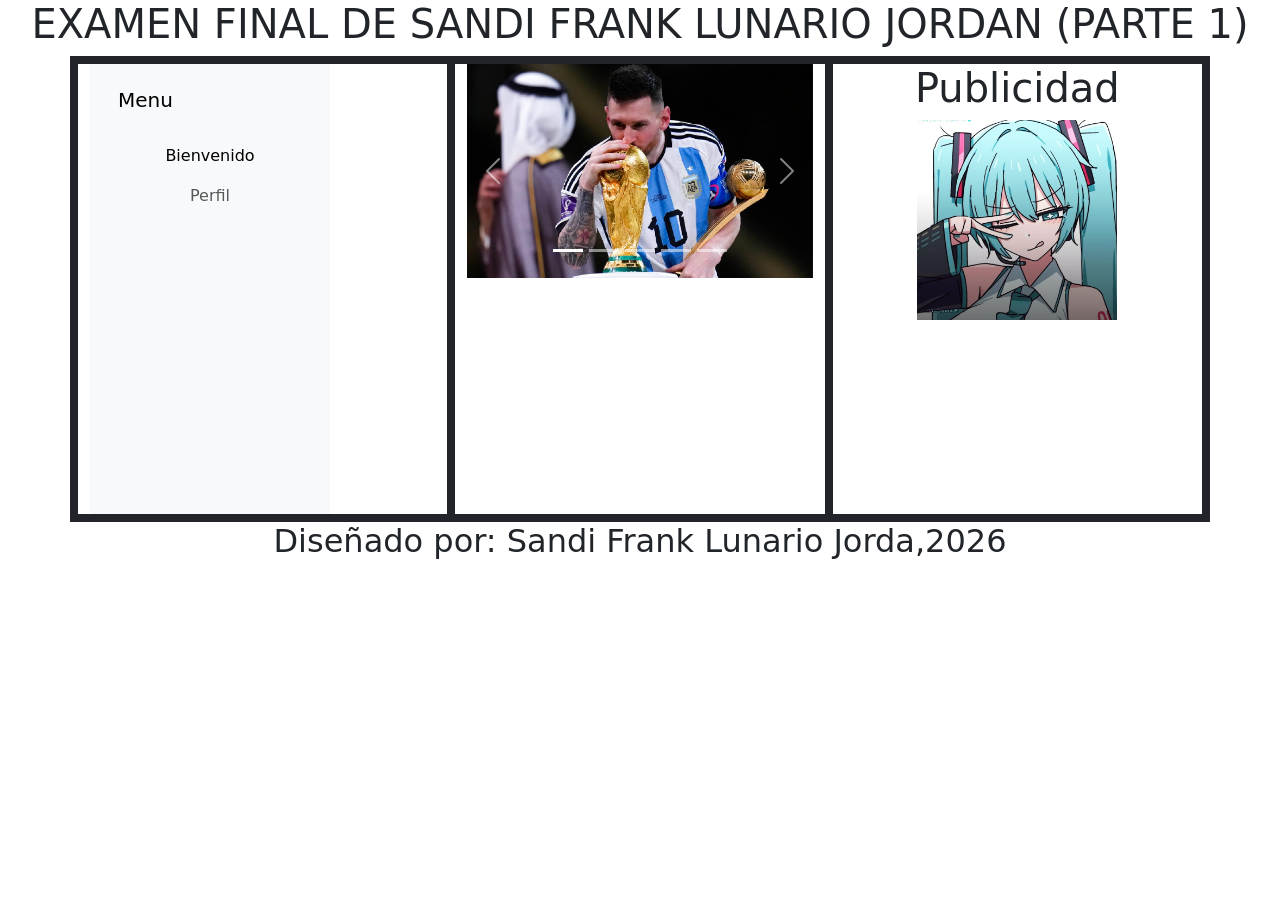
<file: index.html>
<!doctype html>
<html lang="en">
  <head>
    <meta charset="UTF-8">
    <meta name="viewport" content="width=device-width, initial-scale=1">
    <title>Bootstrap demo</title>
    <link href="https://cdn.jsdelivr.net/npm/bootstrap@5.2.3/dist/css/bootstrap.min.css" rel="stylesheet" integrity="sha384-rbsA2VBKQhggwzxH7pPCaAqO46MgnOM80zW1RWuH61DGLwZJEdK2Kadq2F9CUG65" crossorigin="anonymous">
  </head>
  <body>
    <div>
        <h1 class="text-center   ">EXAMEN FINAL DE SANDI FRANK LUNARIO JORDAN (PARTE 1)</h1>
    </div>
<div class="container text-center">
  <div class="row border border-4 border-dark ">
    <div class="col border border-4 border-dark ">
      <nav class="navbar bg-light flex-column align-items-stretch p-3" style="width: 240px; height: 50vh;">
  <div class="container-fluid flex-column align-items-start">
    <!-- Marca / Logo -->
    <a class="navbar-brand mb-3" href="#">Menu</a>
    
    <!-- Contenedor de enlaces en vertical -->
    <div class="w-100" id="navbarNav">
      <ul class="navbar-nav flex-column w-100">
        <li class="nav-item">
          <a class="nav-link active" aria-current="page" href="#">Bienvenido</a>
        </li>
        <li class="nav-item">
          <a class="nav-link" href="pages\Perfil.html">Perfil</a>
        </li>
      </ul>
    </div>
  </div>
</nav>
    </div>
    <div class="col border border-4 border-dark">
<div id="carouselExampleIndicators" class="carousel slide" data-bs-ride="true">
  <div class="carousel-indicators">
    <button type="button" data-bs-target="#carouselExampleIndicators" data-bs-slide-to="0" class="active" aria-current="true" aria-label="Slide 1"></button>
    <button type="button" data-bs-target="#carouselExampleIndicators" data-bs-slide-to="1" aria-label="Slide 2"></button>
    <button type="button" data-bs-target="#carouselExampleIndicators" data-bs-slide-to="2" aria-label="Slide 3"></button>
    <button type="button" data-bs-target="#carouselExampleIndicators" data-bs-slide-to="3" aria-label="Slide 4"></button>
    <button type="button" data-bs-target="#carouselExampleIndicators" data-bs-slide-to="4" aria-label="Slide 5"></button>
  </div>
  <div class="carousel-inner">
    <div class="carousel-item active">
      <img src="imgs/lionel-messi-besa-copa-recibir.jpg" class="d-block w-100" alt="...">
    </div>
    <div class="carousel-item">
      <img src="imgs/OIP (1).webp" class="d-block w-100" alt="...">
    </div>
    <div class="carousel-item">
      <img src="imgs/OIP (2).webp" class="d-block w-100" alt="...">
    </div>
        <div class="carousel-item">
      <img src="imgs/OIP (3).webp" class="d-block w-100" alt="...">
    </div>
        <div class="carousel-item">
      <img src="imgs/OIP.webp" class="d-block w-100" alt="...">
    </div>
  </div>
  <button class="carousel-control-prev" type="button" data-bs-target="#carouselExampleIndicators" data-bs-slide="prev">
    <span class="carousel-control-prev-icon" aria-hidden="true"></span>
    <span class="visually-hidden">Previous</span>
  </button>
  <button class="carousel-control-next" type="button" data-bs-target="#carouselExampleIndicators" data-bs-slide="next">
    <span class="carousel-control-next-icon" aria-hidden="true"></span>
    <span class="visually-hidden">Next</span>
  </button>
</div>
    </div>
    <div class="col border border-4 border-dark">
      <h1>Publicidad</h1>
      <img src="imgs\harsu de miku.jpg" alt="" height="200px" width="200px">
    </div>
  </div>
</div>
<footer>
    <h2 class="text-center">Diseñado por: Sandi Frank Lunario Jorda,2026</h2>
</footer>
    </div>
    <script src="https://cdn.jsdelivr.net/npm/bootstrap@5.2.3/dist/js/bootstrap.bundle.min.js" integrity="sha384-kenU1KFdBIe4zVF0s0G1M5b4hcpxyD9F7jL+jjXkk+Q2h455rYXK/7HAuoJl+0I4" crossorigin="anonymous"></script>
  </body>
</html>
</file>
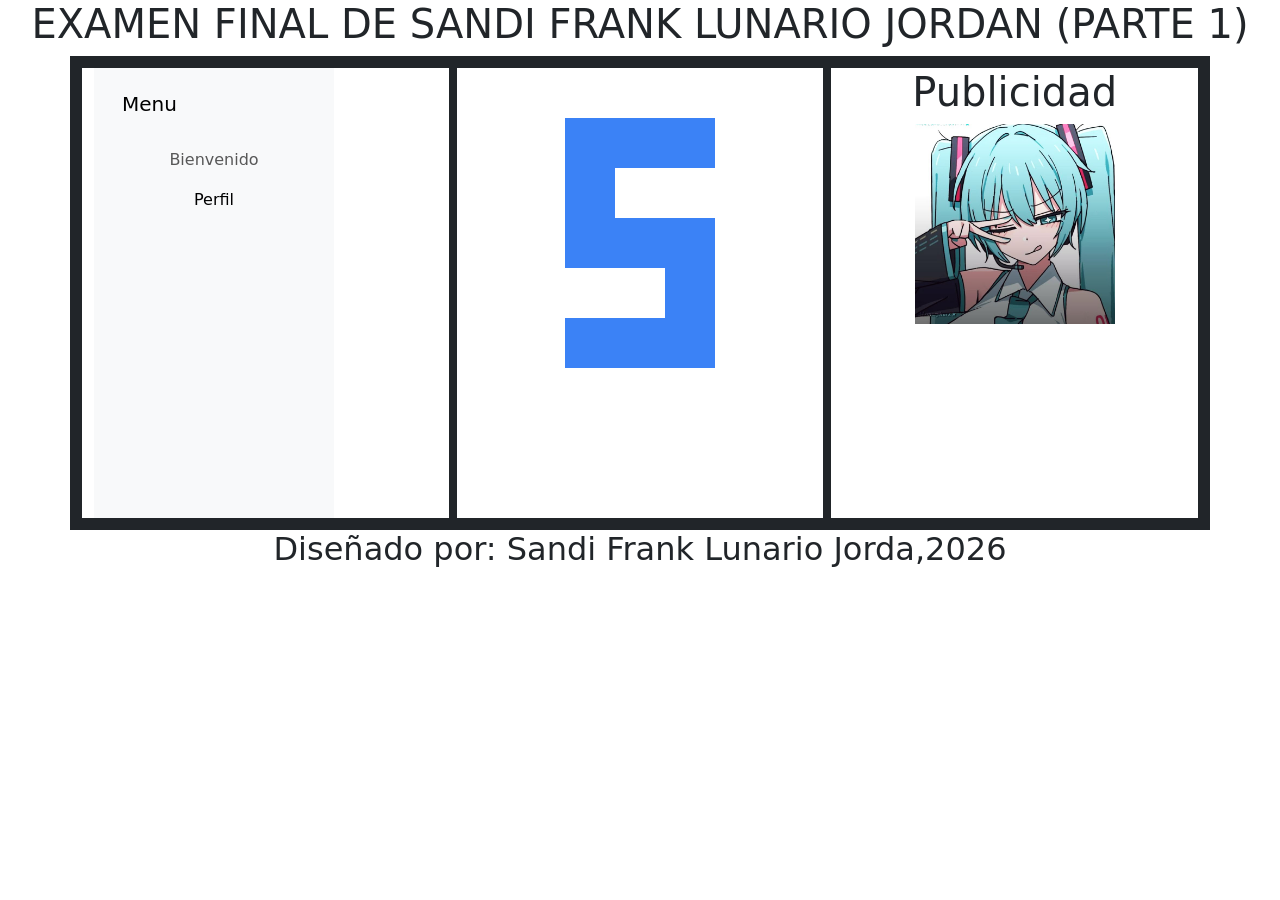
<file: pages/Perfil.html>
<!DOCTYPE html>
<html lang="en">
<head>
    <link rel="stylesheet" href="../estilos/estilos.css">
    <meta charset="UTF-8">
    <meta name="viewport" content="width=device-width, initial-scale=1.0">
    <title>Document</title>
</head>
<body>
    <!doctype html>
<html lang="en">
  <head>
    <meta charset="UTF-8">
    <meta name="viewport" content="width=device-width, initial-scale=1">
    <title>Bootstrap demo</title>
    <link href="https://cdn.jsdelivr.net/npm/bootstrap@5.2.3/dist/css/bootstrap.min.css" rel="stylesheet" integrity="sha384-rbsA2VBKQhggwzxH7pPCaAqO46MgnOM80zW1RWuH61DGLwZJEdK2Kadq2F9CUG65" crossorigin="anonymous">
  </head>
  <body>
    <div>
        <h1 class="text-center ">EXAMEN FINAL DE SANDI FRANK LUNARIO JORDAN (PARTE 1)</h1>
    </div>
<div class="container text-center border border-4 border-dark">
  <div class="row border border-4 border-dark">
    <div class="col border border-4 border-dark">
      <nav class="navbar bg-light flex-column align-items-stretch p-3" style="width: 240px; height: 50vh;">
  <div class="container-fluid flex-column align-items-start">
    <!-- Marca / Logo -->
    <a class="navbar-brand mb-3" href="#">Menu</a>
    
    <!-- Contenedor de enlaces en vertical -->
    <div class="w-100" id="navbarNav">
      <ul class="navbar-nav flex-column w-100">
        <li class="nav-item">
          <a class="nav-link " aria-current="page" href="../index.html">Bienvenido</a>
        </li>
        <li class="nav-item">
          <a class="nav-link active" aria-current="page" href="#">Perfil</a>
        </li>
      </ul>
    </div>
  </div>
</nav>
    </div>
    <div class="col border border-4 border-dark">
<div class="grid-s">
    <div class="block row-top"></div>
    
    <div class="block col-left-1"></div>
    
    <div class="block row-mid"></div>
    
    <div class="block col-right-2"></div>
    
    <div class="block row-bot"></div>
  </div>
    </div>
    <div class="col border border-4 border-dark">
      <h1>Publicidad</h1>
      <img src="../imgs\harsu de miku.jpg" alt="" height="200px" width="200px">
    </div>
  </div>
</div>
<footer>
    <h2 class="text-center">Diseñado por: Sandi Frank Lunario Jorda,2026</h2>
</footer>

    </div>
    <script src="https://cdn.jsdelivr.net/npm/bootstrap@5.2.3/dist/js/bootstrap.bundle.min.js" integrity="sha384-kenU1KFdBIe4zVF0s0G1M5b4hcpxyD9F7jL+jjXkk+Q2h455rYXK/7HAuoJl+0I4" crossorigin="anonymous"></script>
  </body>
</html>
</body>
</html>
</file>
<file: estilos/estilos.css>
/* Contenedor Grid: 3 columnas y 5 filas */
    .grid-s {
      display: grid;
      grid-template-columns: repeat(3, 50px);
      grid-template-rows: repeat(5, 50px);
      gap: 0px; /* Espacio entre los bloques */
      justify-content: center;
      margin-top: 50px;
    }

    /* Estilo para los bloques que forman la S */
    .block {
      background-color: #3b82f6; /* Azul */
      border-radius: 0px;
    }

    /* Posicionamiento específico de cada bloque en la S */
    .row-top    { grid-column: 1 / 4; grid-row: 1; } /* Fila superior completa */
    .col-left-1 { grid-column: 1;       grid-row: 2; } /* Bloque izquierdo alto */
    .row-mid    { grid-column: 1 / 4; grid-row: 3; } /* Fila del medio completa */
    .col-right-2{ grid-column: 3;       grid-row: 4; } /* Bloque derecho bajo */
    .row-bot    { grid-column: 1 / 4; grid-row: 5; } /* Fila inferior completa */
</file>
